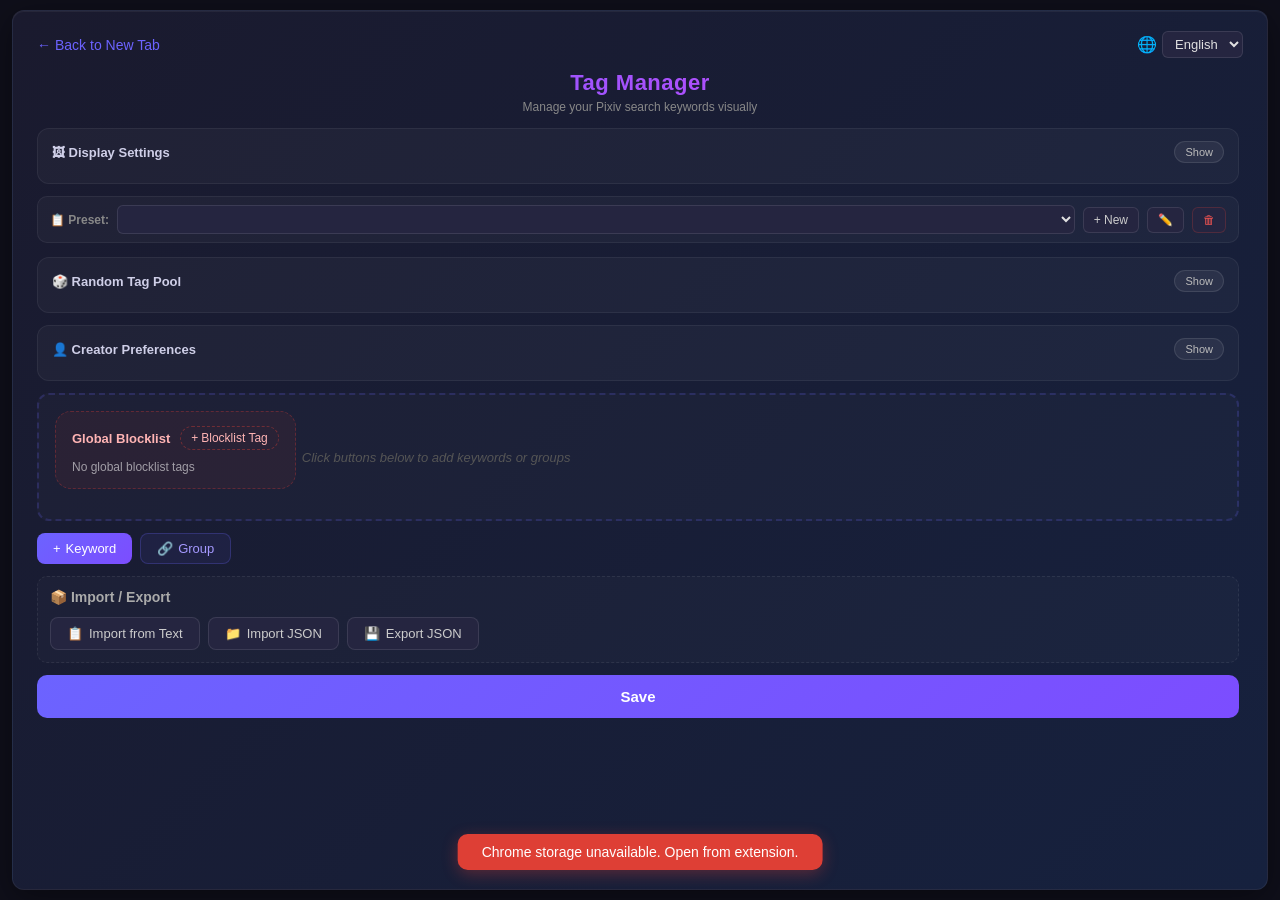
<file: src/tags.html>
<!DOCTYPE html>
<html>

<head>
    <meta charset="utf-8">
    <title>Tag Manager</title>
    <style>
        * {
            margin: 0;
            padding: 0;
            box-sizing: border-box;
        }

        html,
        body {
            height: 100%;
            overflow: hidden;
        }

        body {
            font-family: 'Segoe UI', Arial, sans-serif;
            background-color: #0f0f1a;
            color: #e0e0e0;
            padding: 10px 12px;
            display: flex;
            flex-direction: column;
        }

        .container {
            width: 100%;
            margin: 0 auto;
            background: linear-gradient(135deg, #1a1a2e 0%, #16213e 100%);
            border-radius: 12px;
            padding: 20px 24px;
            box-shadow: 0 8px 32px rgba(0, 0, 0, 0.4), inset 0 1px 0 rgba(255, 255, 255, 0.05);
            border: 1px solid rgba(255, 255, 255, 0.06);
            flex: 1;
            display: flex;
            flex-direction: column;
            overflow: hidden;
            height: 100%;
        }

        .scroll-area {
            flex: 1;
            overflow-y: auto;
            overflow-x: hidden;
            padding-right: 4px;
            min-height: 0;
        }

        .scroll-area::-webkit-scrollbar {
            width: 6px;
        }

        .scroll-area::-webkit-scrollbar-track {
            background: transparent;
        }

        .scroll-area::-webkit-scrollbar-thumb {
            background: rgba(255, 255, 255, 0.1);
            border-radius: 3px;
        }

        .scroll-area::-webkit-scrollbar-thumb:hover {
            background: rgba(255, 255, 255, 0.2);
        }

        h1 {
            text-align: center;
            font-size: 22px;
            margin-bottom: 4px;
            background: linear-gradient(90deg, #6c63ff, #e040fb);
            -webkit-background-clip: text;
            background-clip: text;
            -webkit-text-fill-color: transparent;
            font-weight: 700;
            letter-spacing: 0.5px;
        }

        .subtitle {
            text-align: center;
            color: #888;
            font-size: 12px;
            margin-bottom: 14px;
        }

        /* ── Preset Selector ── */
        .preset-bar {
            display: flex;
            align-items: center;
            gap: 8px;
            margin-bottom: 14px;
            padding: 8px 12px;
            background: rgba(255, 255, 255, 0.03);
            border: 1px solid rgba(255, 255, 255, 0.06);
            border-radius: 10px;
        }

        .preset-bar label {
            font-size: 12px;
            color: #888;
            white-space: nowrap;
            font-weight: 600;
        }

        .preset-bar select {
            flex: 1;
            background: #252540;
            color: #e0e0e0;
            border: 1px solid rgba(255, 255, 255, 0.1);
            border-radius: 6px;
            padding: 5px 10px;
            font-size: 13px;
            outline: none;
            cursor: pointer;
            min-width: 0;
        }

        .preset-rename-input {
            flex: 1;
            background: #252540;
            color: #e0e0e0;
            border: 1px solid rgba(255, 255, 255, 0.2);
            border-radius: 6px;
            padding: 5px 10px;
            font-size: 13px;
            outline: none;
            display: none;
        }

        .preset-rename-input.active {
            display: block;
        }

        .preset-bar .btn-preset {
            padding: 5px 10px;
            border-radius: 6px;
            font-size: 12px;
            font-weight: 500;
            border: 1px solid rgba(255, 255, 255, 0.1);
            background: #252540;
            color: #ccc;
            cursor: pointer;
            transition: all 0.2s;
            white-space: nowrap;
        }

        .preset-bar .btn-preset:hover {
            background: #2f2f50;
            border-color: rgba(108, 99, 255, 0.4);
            color: #fff;
        }

        .preset-bar .btn-preset-danger {
            color: #ef5350;
            border-color: rgba(244, 67, 54, 0.2);
        }

        .preset-bar .btn-preset-danger:hover {
            background: rgba(244, 67, 54, 0.15);
            border-color: rgba(244, 67, 54, 0.4);
            color: #ff6b6b;
        }

        .top-bar {
            display: flex;
            justify-content: space-between;
            align-items: center;
            margin-bottom: 12px;
        }

        .top-bar .back-link {
            color: #6c63ff;
            text-decoration: none;
            font-size: 14px;
            display: flex;
            align-items: center;
            gap: 4px;
            transition: color 0.2s;
        }

        .top-bar .back-link:hover {
            color: #e040fb;
        }

        .lang-select {
            display: flex;
            align-items: center;
            gap: 5px;
        }

        .lang-select select {
            background: #252540;
            color: #e0e0e0;
            border: 1px solid rgba(255, 255, 255, 0.1);
            border-radius: 6px;
            padding: 4px 8px;
            font-size: 13px;
            outline: none;
            cursor: pointer;
        }

        .flow-builder {
            background: rgba(255, 255, 255, 0.02);
            border: 2px dashed rgba(108, 99, 255, 0.2);
            border-radius: 12px;
            padding: 16px;
            margin-bottom: 12px;
            min-height: 60px;
        }

        .blocklist-card {
            background: rgba(255, 255, 255, 0.03);
            border: 1px solid rgba(255, 255, 255, 0.06);
            border-radius: 12px;
            padding: 12px 14px;
            margin-bottom: 12px;
        }

        .blocklist-header {
            display: flex;
            align-items: center;
            justify-content: space-between;
            gap: 8px;
            margin-bottom: 8px;
        }

        .blocklist-card h3 {
            font-size: 13px;
            color: #cfcfe8;
            margin-bottom: 0;
        }

        .blocklist-row {
            display: flex;
            flex-direction: column;
            gap: 6px;
            margin-bottom: 10px;
        }

        .blocklist-row label {
            font-size: 12px;
            color: #888;
        }

        .blocklist-row input,
        .blocklist-row textarea {
            background: #252540;
            color: #e0e0e0;
            border: 1px solid rgba(255, 255, 255, 0.1);
            border-radius: 6px;
            padding: 6px 10px;
            font-size: 13px;
            outline: none;
        }

        .blocklist-row textarea {
            min-height: 110px;
            resize: vertical;
            font-family: inherit;
            line-height: 1.5;
        }

        .blocklist-tip {
            font-size: 11px;
            color: #666;
        }

        .settings-card {
            background: rgba(255, 255, 255, 0.03);
            border: 1px solid rgba(255, 255, 255, 0.06);
            border-radius: 12px;
            padding: 12px 14px;
            margin-bottom: 12px;
        }

        .settings-card h3 {
            font-size: 13px;
            color: #cfcfe8;
            margin-bottom: 0;
        }

        .settings-card.collapsed .settings-body {
            display: none;
        }

        .settings-body {
            margin-top: 10px;
        }

        .toggle-row {
            display: flex;
            align-items: center;
            justify-content: space-between;
            gap: 12px;
            margin-bottom: 10px;
            font-size: 13px;
            color: #e0e0e0;
        }

        .toggle-row input[type="checkbox"] {
            width: 16px;
            height: 16px;
            accent-color: #6c63ff;
            cursor: pointer;
            flex: 0 0 auto;
        }

        .default-image-preview {
            width: 100%;
            height: 140px;
            margin-top: 8px;
            border-radius: 10px;
            background: linear-gradient(135deg, rgba(108, 99, 255, 0.18), rgba(224, 64, 251, 0.14));
            border: 1px solid rgba(255, 255, 255, 0.08);
            background-size: cover;
            background-position: center;
            display: flex;
            align-items: center;
            justify-content: center;
            color: #a6a6c8;
            font-size: 12px;
            text-align: center;
            padding: 12px;
        }

        .default-image-preview.has-image {
            color: transparent;
        }

        .default-image-actions {
            display: flex;
            gap: 8px;
            margin-top: 10px;
            flex-wrap: wrap;
        }

        .btn-inline {
            padding: 6px 10px;
            border-radius: 8px;
            font-size: 12px;
            font-weight: 600;
            border: 1px solid rgba(255, 255, 255, 0.1);
            background: #252540;
            color: #ddd;
            cursor: pointer;
            transition: all 0.2s;
        }

        .btn-inline:hover {
            background: #2f2f50;
            border-color: rgba(108, 99, 255, 0.4);
            color: #fff;
        }

        .btn-inline-danger:hover {
            border-color: rgba(244, 67, 54, 0.4);
            background: rgba(244, 67, 54, 0.16);
        }

        .settings-meta {
            margin-top: 8px;
            font-size: 11px;
            color: #8f8faa;
        }

        .blocklist-toggle {
            padding: 4px 10px;
            border-radius: 999px;
            font-size: 11px;
            background: rgba(255, 255, 255, 0.06);
            border: 1px solid rgba(255, 255, 255, 0.1);
            color: #bbb;
            cursor: pointer;
            transition: all 0.2s;
        }

        .blocklist-toggle:hover {
            background: rgba(255, 255, 255, 0.12);
            color: #fff;
        }

        .blocklist-card.collapsed .blocklist-body {
            display: none;
        }

        .flow-container {
            display: flex;
            flex-wrap: wrap;
            align-items: center;
            gap: 6px;
        }

        /* Tag capsule */
        .capsule {
            display: inline-flex;
            align-items: center;
            gap: 2px;
            border-radius: 24px;
            font-size: 14px;
            font-weight: 500;
            animation: capsuleIn 0.2s ease;
            transition: transform 0.15s, box-shadow 0.15s;
            user-select: none;
        }

        .capsule:hover {
            transform: translateY(-1px);
            box-shadow: 0 3px 10px rgba(0, 0, 0, 0.3);
        }

        .capsule-readonly {
            cursor: default;
        }

        .capsule-readonly:hover {
            transform: none;
            box-shadow: none;
        }

        .capsule-normal {
            background: rgba(76, 175, 80, 0.12);
            border: 1px solid rgba(76, 175, 80, 0.35);
            color: #a5d6a7;
        }

        .capsule-negated {
            background: rgba(244, 67, 54, 0.12);
            border: 1px solid rgba(244, 67, 54, 0.35);
            color: #ef9a9a;
        }

        .capsule .toggle-neg {
            display: inline-flex;
            align-items: center;
            justify-content: center;
            width: 24px;
            height: 24px;
            border: none;
            background: rgba(255, 255, 255, 0.08);
            border-radius: 50%;
            font-size: 14px;
            font-weight: 700;
            cursor: pointer;
            transition: background 0.2s;
            margin-left: 4px;
            color: inherit;
            line-height: 1;
        }

        .capsule .toggle-neg:hover {
            background: rgba(255, 255, 255, 0.18);
        }

        .capsule .capsule-text {
            padding: 5px 4px;
            font-size: 13px;
        }

        .capsule .remove-btn {
            display: inline-flex;
            align-items: center;
            justify-content: center;
            width: 20px;
            height: 20px;
            border: none;
            background: rgba(255, 255, 255, 0.08);
            color: inherit;
            border-radius: 50%;
            font-size: 11px;
            cursor: pointer;
            transition: background 0.2s;
            margin-right: 4px;
            line-height: 1;
        }

        .capsule .remove-btn:hover {
            background: rgba(255, 70, 70, 0.5);
            color: #fff;
        }

        /* Connector badge */
        .connector {
            display: inline-flex;
            align-items: center;
            justify-content: center;
            padding: 2px 8px;
            border-radius: 6px;
            font-size: 11px;
            font-weight: 700;
            cursor: pointer;
            user-select: none;
            transition: all 0.2s;
            letter-spacing: 0.5px;
            text-transform: uppercase;
        }

        .connector:hover {
            transform: scale(1.1);
        }

        .connector-and {
            background: rgba(76, 175, 80, 0.15);
            color: #66bb6a;
            border: 1px solid rgba(76, 175, 80, 0.3);
        }

        .connector-or {
            background: rgba(244, 143, 36, 0.15);
            color: #ffa726;
            border: 1px solid rgba(244, 143, 36, 0.3);
        }

        /* Group card */
        .group-card {
            display: inline-flex;
            flex-direction: column;
            background: rgba(108, 99, 255, 0.05);
            border: 1px solid rgba(108, 99, 255, 0.2);
            border-radius: 14px;
            padding: 12px 14px;
            min-width: 100px;
            transition: border-color 0.3s;
            position: relative;
        }

        .group-card:hover {
            border-color: rgba(108, 99, 255, 0.4);
        }

        .group-header {
            display: flex;
            align-items: center;
            gap: 6px;
            margin-bottom: 8px;
            font-size: 12px;
            color: #888;
        }

        .group-header .group-icon {
            font-size: 14px;
        }

        .group-header .group-label {
            font-weight: 600;
            text-transform: uppercase;
            letter-spacing: 0.5px;
        }

        .group-header .btn-remove-group {
            margin-left: auto;
            background: rgba(244, 67, 54, 0.1);
            border: 1px solid rgba(244, 67, 54, 0.2);
            color: #ef5350;
            border-radius: 5px;
            width: 22px;
            height: 22px;
            font-size: 11px;
            cursor: pointer;
            display: flex;
            align-items: center;
            justify-content: center;
            transition: all 0.2s;
        }

        .group-header .btn-remove-group:hover {
            background: rgba(244, 67, 54, 0.25);
            border-color: rgba(244, 67, 54, 0.5);
        }

        .group-flow {
            display: flex;
            flex-wrap: wrap;
            align-items: center;
            gap: 6px;
        }

        .group-card .group-add-btn {
            display: inline-flex;
            align-items: center;
            gap: 3px;
            padding: 4px 10px;
            background: transparent;
            border: 1px dashed rgba(108, 99, 255, 0.3);
            border-radius: 16px;
            color: #7c6fff;
            font-size: 12px;
            cursor: pointer;
            transition: all 0.2s;
        }

        .group-card .group-add-btn:hover {
            background: rgba(108, 99, 255, 0.1);
            border-color: rgba(108, 99, 255, 0.5);
        }

        .inline-blocklist-section {
            display: flex;
            flex-direction: column;
            gap: 10px;
            margin-bottom: 14px;
            padding: 14px 16px;
            border-radius: 16px;
            border: 1px dashed rgba(244, 67, 54, 0.28);
            background: rgba(244, 67, 54, 0.06);
        }

        .inline-blocklist-header {
            display: flex;
            align-items: center;
            justify-content: space-between;
            gap: 10px;
        }

        .inline-blocklist-title {
            font-size: 13px;
            font-weight: 600;
            color: #ffb4b4;
        }

        .inline-blocklist-flow {
            display: flex;
            flex-wrap: wrap;
            align-items: center;
            gap: 6px;
        }

        .inline-blocklist-empty {
            font-size: 12px;
            color: rgba(255, 255, 255, 0.56);
        }

        .inline-blocklist-header .group-add-btn {
            display: inline-flex;
            align-items: center;
            gap: 3px;
            padding: 4px 10px;
            background: transparent;
            border: 1px dashed rgba(244, 67, 54, 0.35);
            border-radius: 16px;
            color: #ffb4b4;
            font-size: 12px;
            cursor: pointer;
            transition: all 0.2s;
        }

        .inline-blocklist-header .group-add-btn:hover {
            background: rgba(244, 67, 54, 0.1);
            border-color: rgba(244, 67, 54, 0.5);
        }

        .actions-bar {
            display: flex;
            gap: 8px;
            margin-bottom: 12px;
        }

        .btn-action {
            display: inline-flex;
            align-items: center;
            gap: 5px;
            padding: 7px 16px;
            border-radius: 8px;
            font-size: 13px;
            font-weight: 500;
            cursor: pointer;
            transition: all 0.2s;
            border: none;
        }

        .btn-add-keyword {
            background: linear-gradient(135deg, #6c63ff, #7c4dff);
            color: #fff;
        }

        .btn-add-keyword:hover {
            transform: translateY(-1px);
            box-shadow: 0 4px 14px rgba(108, 99, 255, 0.4);
        }

        .btn-add-group {
            background: rgba(108, 99, 255, 0.08);
            border: 1px solid rgba(108, 99, 255, 0.25);
            color: #a599ff;
        }

        .btn-add-group:hover {
            background: rgba(108, 99, 255, 0.15);
            border-color: rgba(108, 99, 255, 0.5);
            color: #c4baff;
        }

        /* Inline input for adding tags */
        .inline-input {
            display: inline-flex;
            align-items: center;
            animation: capsuleIn 0.2s ease;
        }

        .inline-input input {
            width: 140px;
            padding: 5px 12px;
            background: #1e1e35;
            border: 1px solid rgba(108, 99, 255, 0.4);
            border-radius: 20px;
            color: #e0e0e0;
            font-size: 13px;
            outline: none;
            transition: border-color 0.2s, box-shadow 0.2s;
        }

        .inline-input input:focus {
            border-color: #6c63ff;
            box-shadow: 0 0 0 3px rgba(108, 99, 255, 0.15);
        }

        .inline-input input::placeholder {
            color: #555;
        }


        .toolbar {
            display: flex;
            gap: 8px;
            flex-wrap: wrap;
            margin-bottom: 12px;
            padding: 12px;
            background: rgba(255, 255, 255, 0.02);
            border-radius: 10px;
            border: 1px dashed rgba(255, 255, 255, 0.08);
        }

        .toolbar h3 {
            width: 100%;
            font-size: 14px;
            font-weight: 600;
            color: #aaa;
            margin-bottom: 4px;
        }

        .btn-tool {
            padding: 8px 16px;
            border-radius: 8px;
            font-size: 13px;
            font-weight: 500;
            border: 1px solid rgba(255, 255, 255, 0.1);
            background: #252540;
            color: #ccc;
            cursor: pointer;
            transition: all 0.2s;
            display: inline-flex;
            align-items: center;
            gap: 6px;
        }

        .btn-tool:hover {
            background: #2f2f50;
            border-color: rgba(108, 99, 255, 0.4);
            color: #fff;
        }

        #fileInput {
            display: none;
        }

        /* Bottom actions */
        .bottom-actions {
            display: flex;
            gap: 12px;
        }

        .btn-save {
            flex: 1;
            padding: 13px;
            font-size: 15px;
            font-weight: 600;
            background: linear-gradient(135deg, #6c63ff, #7c4dff);
            color: #fff;
            border: none;
            border-radius: 10px;
            cursor: pointer;
            transition: transform 0.15s, box-shadow 0.15s;
        }

        .btn-save:hover {
            transform: translateY(-1px);
            box-shadow: 0 6px 20px rgba(108, 99, 255, 0.4);
        }

        .btn-save:active {
            transform: translateY(0);
        }

        #status {
            text-align: center;
            margin-top: 12px;
            font-size: 14px;
            color: #66bb6a;
            min-height: 20px;
            transition: opacity 0.3s;
        }

        /* Import modal */
        .modal-overlay {
            display: none;
            position: fixed;
            inset: 0;
            background: rgba(0, 0, 0, 0.6);
            backdrop-filter: blur(4px);
            z-index: 100;
            justify-content: center;
            align-items: center;
        }

        .modal-overlay.active {
            display: flex;
        }

        .modal {
            background: #1a1a2e;
            border-radius: 16px;
            padding: 28px;
            width: 90%;
            max-width: 520px;
            border: 1px solid rgba(255, 255, 255, 0.08);
            box-shadow: 0 16px 48px rgba(0, 0, 0, 0.5);
            animation: modalIn 0.25s ease;
        }

        .modal h3 {
            font-size: 18px;
            margin-bottom: 6px;
            color: #e0e0e0;
        }

        .modal .modal-desc {
            font-size: 13px;
            color: #888;
            margin-bottom: 16px;
        }

        .modal textarea {
            width: 100%;
            height: 140px;
            padding: 12px;
            background: #1e1e35;
            border: 1px solid rgba(255, 255, 255, 0.1);
            border-radius: 8px;
            color: #e0e0e0;
            font-size: 13px;
            font-family: 'Segoe UI', monospace;
            outline: none;
            resize: vertical;
            margin-bottom: 16px;
            transition: border-color 0.2s;
        }

        .modal textarea:focus {
            border-color: #6c63ff;
        }

        .modal textarea::placeholder {
            color: #555;
        }

        .modal-actions {
            display: flex;
            justify-content: flex-end;
            gap: 10px;
        }

        .btn-cancel {
            padding: 8px 20px;
            border-radius: 8px;
            font-size: 13px;
            border: 1px solid rgba(255, 255, 255, 0.1);
            background: transparent;
            color: #aaa;
            cursor: pointer;
            transition: all 0.2s;
        }

        .btn-cancel:hover {
            background: rgba(255, 255, 255, 0.05);
            color: #fff;
        }

        .btn-confirm {
            padding: 8px 20px;
            border-radius: 8px;
            font-size: 13px;
            border: none;
            background: linear-gradient(135deg, #6c63ff, #7c4dff);
            color: #fff;
            font-weight: 500;
            cursor: pointer;
            transition: transform 0.15s, box-shadow 0.15s;
        }

        .btn-confirm:hover {
            transform: translateY(-1px);
            box-shadow: 0 4px 12px rgba(108, 99, 255, 0.4);
        }

        .pool-action-menu {
            position: fixed;
            z-index: 1200;
            display: flex;
            flex-direction: column;
            gap: 6px;
            min-width: 132px;
            padding: 8px;
            border-radius: 10px;
            background: rgba(18, 20, 30, 0.96);
            border: 1px solid rgba(255, 255, 255, 0.08);
            box-shadow: 0 10px 28px rgba(0, 0, 0, 0.32);
            backdrop-filter: blur(10px);
        }

        .pool-action-menu.hidden {
            display: none;
        }

        .pool-action-btn {
            background: rgba(255, 255, 255, 0.04);
            color: #e4e4ef;
            border: 1px solid rgba(255, 255, 255, 0.08);
            border-radius: 8px;
            padding: 8px 10px;
            font-size: 12px;
            text-align: left;
            cursor: pointer;
            transition: all 0.2s ease;
        }

        .pool-action-btn:hover {
            background: rgba(108, 99, 255, 0.16);
            border-color: rgba(108, 99, 255, 0.32);
            color: #fff;
        }

        .pool-action-btn-danger:hover {
            background: rgba(244, 67, 54, 0.18);
            border-color: rgba(244, 67, 54, 0.35);
        }

        /* Empty state */
        .empty-state {
            color: #555;
            font-size: 13px;
            font-style: italic;
            padding: 12px 0;
            text-align: center;
        }

        /* Toast */
        .toast {
            position: fixed;
            bottom: 30px;
            left: 50%;
            transform: translateX(-50%) translateY(80px);
            padding: 10px 24px;
            border-radius: 10px;
            font-size: 14px;
            font-weight: 500;
            z-index: 200;
            opacity: 0;
            transition: all 0.35s cubic-bezier(0.4, 0, 0.2, 1);
            pointer-events: none;
        }

        .toast.show {
            opacity: 1;
            transform: translateX(-50%) translateY(0);
        }

        .toast-success {
            background: rgba(76, 175, 80, 0.9);
            color: #fff;
            box-shadow: 0 4px 16px rgba(76, 175, 80, 0.3);
        }

        .toast-error {
            background: rgba(244, 67, 54, 0.9);
            color: #fff;
            box-shadow: 0 4px 16px rgba(244, 67, 54, 0.3);
        }

        @keyframes capsuleIn {
            from {
                opacity: 0;
                transform: scale(0.85);
            }

            to {
                opacity: 1;
                transform: scale(1);
            }
        }

        @keyframes modalIn {
            from {
                opacity: 0;
                transform: scale(0.95) translateY(10px);
            }

            to {
                opacity: 1;
                transform: scale(1) translateY(0);
            }
        }
    </style>
</head>

<body>
    <div class="container">
        <div class="top-bar">
            <a class="back-link" href="index.html">← <span id="backToNewtab">Back to New Tab</span></a>
            <div class="lang-select">
                <span>🌐</span>
                <select id="languageSelect">
                    <option value="en">English</option>
                    <option value="zh">中文</option>
                    <option value="ja">日本語</option>
                </select>
            </div>
        </div>

        <h1 id="pageTitle">Tag Manager</h1>
        <p class="subtitle" id="pageSubtitle">Build your Pixiv search query visually</p>

        <div class="scroll-area">
            <div class="settings-card collapsed" id="displaySettingsCard">
                <div class="blocklist-header">
                    <h3 id="displaySettingsTitle">🖼 Display Settings</h3>
                    <button class="blocklist-toggle" id="displaySettingsToggle">Show</button>
                </div>
                <div class="settings-body">
                    <label class="toggle-row" for="randomImageEnabled">
                        <span id="randomImageEnabledLabel">Enable random Pixiv images</span>
                        <input type="checkbox" id="randomImageEnabled" checked />
                    </label>
                    <label class="toggle-row" for="onlyR18Content">
                        <span id="onlyR18ContentLabel">Only R18 content</span>
                        <input type="checkbox" id="onlyR18Content" />
                    </label>
                    <div class="blocklist-row">
                        <label id="defaultImageUrlLabel" for="defaultImageUrl">Default image URL</label>
                        <input type="text" id="defaultImageUrl" data-i18n-placeholder="defaultImageUrlPlaceholder"
                            placeholder="https://example.com/background.jpg" />
                    </div>
                    <div class="default-image-actions">
                        <button type="button" class="btn-inline" id="defaultImageUploadBtn">Upload Local Image</button>
                        <button type="button" class="btn-inline btn-inline-danger" id="defaultImageClearBtn">Clear Default Image</button>
                        <input type="file" id="defaultImageFileInput" accept="image/*" hidden />
                    </div>
                    <div class="blocklist-tip" id="defaultImageHelp">Shown on first paint, on request failure, and when random images are disabled.</div>
                    <div class="settings-meta" id="defaultImageSourceHint">Current source: URL</div>
                    <div class="default-image-preview" id="defaultImagePreview">No default image configured</div>
                </div>
            </div>

            <!-- Preset Selector -->
            <div class="preset-bar">
                <label id="presetLabel">📋 Preset:</label>
                <select id="presetSelect"></select>
                <input id="presetRenameInput" class="preset-rename-input" type="text" />
                <button class="btn-preset" id="presetNewBtn">+ New</button>
                <button class="btn-preset" id="presetRenameBtn">✏️</button>
                <button class="btn-preset btn-preset-danger" id="presetDeleteBtn">🗑</button>
            </div>

            <div class="blocklist-card collapsed" id="randomTagPoolCard">
                <div class="blocklist-header">
                    <h3 id="randomTagPoolTitle">🎲 Random Tag Pool</h3>
                    <button class="blocklist-toggle" id="randomTagPoolToggle">Show</button>
                </div>
                <div class="blocklist-body">
                    <label class="toggle-row" for="randomTagPoolEnabled">
                        <span id="randomTagPoolEnabledLabel">Enable random tag pool</span>
                        <input type="checkbox" id="randomTagPoolEnabled" />
                    </label>
                    <div class="blocklist-row">
                        <label id="randomTagPoolPickCountLabel" for="randomTagPoolPickCount">Tags to pick per request</label>
                        <input type="number" id="randomTagPoolPickCount" min="1" max="10" step="1" value="2" />
                    </div>
                    <div class="blocklist-row">
                        <label id="randomTagPoolInputLabel">Random tag pool</label>
                        <div class="flow-builder">
                            <div class="flow-container" id="randomTagPoolContainer">
                                <div class="empty-state" id="randomTagPoolEmptyState">Add tags to build the random pool</div>
                            </div>
                        </div>
                        <div class="actions-bar">
                            <button class="btn-action btn-add-keyword" id="randomTagPoolAddBtn">
                                + <span id="randomTagPoolAddLabel">Tag</span>
                            </button>
                            <button class="btn-action btn-add-group" id="randomTagPoolImportBtn">
                                📋 <span id="randomTagPoolImportLabel">Import Text</span>
                            </button>
                        </div>
                    </div>
                    <div class="blocklist-tip" id="randomTagPoolHelp">Each request uses the fixed query plus a random subset from this pool.</div>
                    <div class="blocklist-row">
                        <label id="randomTagPoolLastResolvedLabel">Last matched random tags</label>
                        <div class="flow-builder">
                            <div class="flow-container" id="randomTagPoolLastResolvedContainer">
                                <div class="empty-state" id="randomTagPoolLastResolvedEmptyState">No successful random tag hit yet</div>
                            </div>
                        </div>
                    </div>
                    <div class="blocklist-tip" id="randomTagPoolLastResolvedHelp">Updates after a successful random-image request. If this round fell back to the base query, no random tags will be shown.</div>
                </div>
            </div>

            <div class="blocklist-card collapsed" id="creatorPreferenceCard">
                <div class="blocklist-header">
                    <h3 id="creatorPreferenceTitle">👤 Creator Preferences</h3>
                    <button class="blocklist-toggle" id="creatorPreferenceToggle">Show</button>
                </div>
                <div class="blocklist-body">
                    <div class="blocklist-row">
                        <label id="likedCreatorsLabel">Liked creators</label>
                        <div class="flow-builder">
                            <div class="flow-container" id="likedCreatorsContainer">
                                <div class="empty-state" id="likedCreatorsEmptyState">No liked creators yet</div>
                            </div>
                        </div>
                        <div class="actions-bar">
                            <button class="btn-action btn-add-keyword" id="likedCreatorsAddBtn">
                                + <span id="likedCreatorsAddLabel">Creator ID</span>
                            </button>
                        </div>
                    </div>
                    <div class="blocklist-row">
                        <label id="dislikedCreatorsLabel">Blocked creators</label>
                        <div class="flow-builder">
                            <div class="flow-container" id="dislikedCreatorsContainer">
                                <div class="empty-state" id="dislikedCreatorsEmptyState">No blocked creators yet</div>
                            </div>
                        </div>
                        <div class="actions-bar">
                            <button class="btn-action btn-add-keyword" id="dislikedCreatorsAddBtn">
                                + <span id="dislikedCreatorsAddLabel">Creator ID</span>
                            </button>
                        </div>
                    </div>
                    <div class="blocklist-tip" id="creatorPreferenceHelp">Manage creator IDs here. Blocking a creator will exclude their artworks from future random results.</div>
                </div>
            </div>

            <!-- Capsule Flow Builder -->
            <div class="flow-builder">
                <div class="flow-container" id="flowContainer">
                    <div class="empty-state" id="emptyState">Click buttons below to add keywords or groups</div>
                </div>
            </div>

            <!-- Action Bar -->
            <div class="actions-bar">
                <button class="btn-action btn-add-keyword" id="addKeywordBtn">
                    + <span id="addKeywordLabel">Keyword</span>
                </button>
                <button class="btn-action btn-add-group" id="addGroupBtn">
                    🔗 <span id="addGroupLabel">Group</span>
                </button>
            </div>

            <!-- Toolbar: Import / Export -->
            <div class="toolbar">
                <h3 id="toolbarTitle">📦 Import / Export</h3>
                <button class="btn-tool" id="importTextBtn">📋 <span id="importTextLabel">Import from
                        Text</span></button>
                <button class="btn-tool" id="importFileBtn">📁 <span id="importFileLabel">Import
                        JSON</span></button>
                <button class="btn-tool" id="exportBtn">💾 <span id="exportLabel">Export JSON</span></button>
                <input type="file" id="fileInput" accept=".json" />
            </div>

            <div class="bottom-actions">
                <button class="btn-save" id="saveBtn">Save</button>
            </div>
            <div id="status"></div>
        </div>
    </div>

    <!-- Text Import Modal -->
    <div class="modal-overlay" id="importModal">
        <div class="modal">
            <h3 id="modalTitle">Import Tags from Text</h3>
            <p class="modal-desc" id="modalDesc">Paste keywords below (separated by spaces, commas, or newlines)</p>
            <textarea id="importTextarea" data-i18n-placeholder="importPlaceholder"
                placeholder="tag1, tag2, tag3..."></textarea>
            <div class="modal-actions">
                <button class="btn-cancel" id="modalCancelBtn">Cancel</button>
                <button class="btn-confirm" id="modalConfirmBtn">Import</button>
            </div>
        </div>
    </div>

    <!-- Toast -->
    <div class="toast" id="toast"></div>
    <div class="pool-action-menu hidden" id="randomTagPoolMenu">
        <button class="pool-action-btn" id="randomTagPoolMoveToGlobalBtn">加入全局</button>
        <button class="pool-action-btn pool-action-btn-danger" id="randomTagPoolDeleteBtn">删除</button>
    </div>

    <script type="module" src="tags.js"></script>
</body>

</html>
</file>
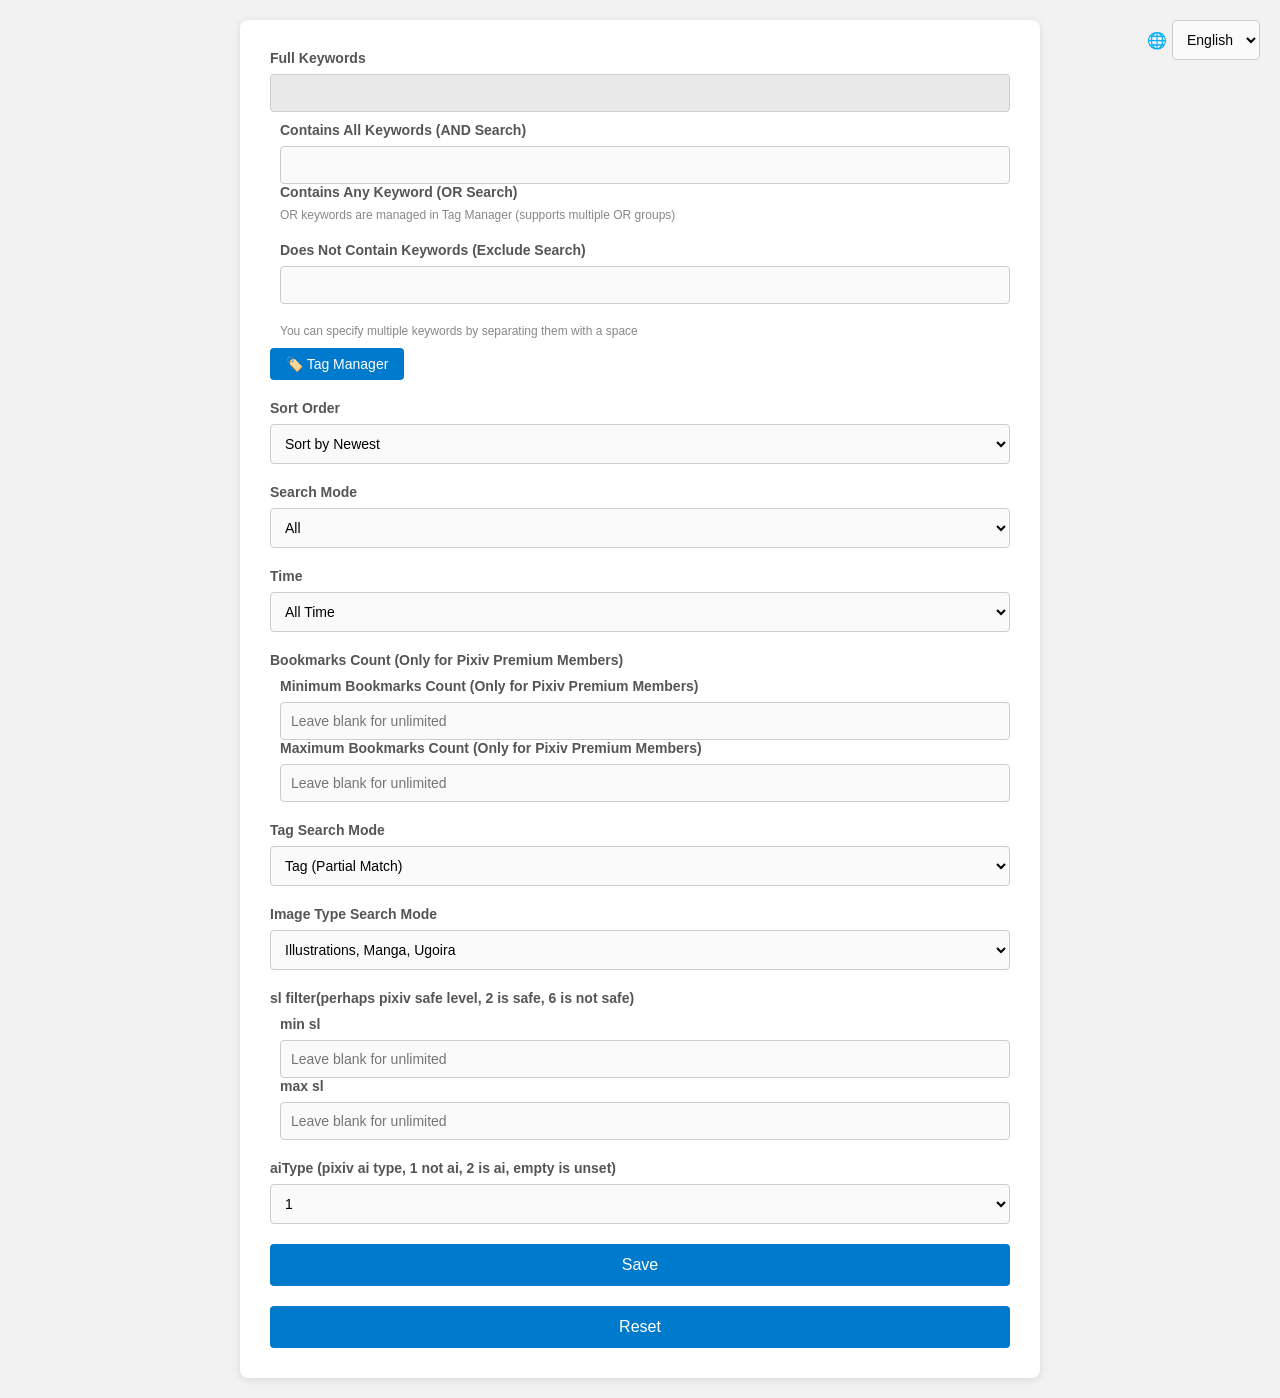
<file: src_firefox/options.html>
<!DOCTYPE html>
<html>

<head>
  <meta charset="utf-8">
  <title>Newtab Random Pixiv Images Options</title>
  <style>
    * {
      margin: 0;
      padding: 0;
      box-sizing: border-box;
    }

    body {
      font-family: Arial, sans-serif;
      background-color: #f2f2f2;
      color: #333;
      padding: 20px;
    }

    .container {
      max-width: 800px;
      margin: 0 auto;
      background-color: #fff;
      border-radius: 8px;
      padding: 30px;
      box-shadow: 0 2px 8px rgba(0, 0, 0, 0.1);
    }

    h1 {
      margin-bottom: 20px;
      font-size: 24px;
      text-align: center;
      color: #444;
    }

    .group {
      margin-bottom: 20px;
    }

    label {
      display: block;
      margin-bottom: 8px;
      font-size: 14px;
      font-weight: bold;
      color: #555;
    }

    input[type="text"],
    input[type="number"],
    input[type="date"],
    select {
      width: 100%;
      padding: 10px;
      border: 1px solid #ccc;
      border-radius: 4px;
      font-size: 14px;
      outline: none;
      transition: border-color 0.2s;
      background-color: #fafafa;
    }

    input[type="text"]:focus,
    input[type="number"]:focus,
    input[type="date"]:focus,
    select:focus {
      border-color: #007acc;
      background-color: #fff;
    }

    input[readonly] {
      background-color: #e9e9e9;
    }

    .tip {
      font-size: 12px;
      color: #888;
      margin-top: 5px;
    }

    #status {
      margin-top: 15px;
      font-size: 14px;
      color: green;
    }

    button {
      display: block;
      width: 100%;
      padding: 12px;
      font-size: 16px;
      background-color: #007acc;
      color: #fff;
      border: none;
      border-radius: 4px;
      cursor: pointer;
      transition: background-color 0.3s;
      margin-top: 20px;
    }

    button:hover {
      background-color: #005fa3;
    }

    #dateInputs {
      padding-left: 10px;
      border-left: 3px solid #007acc;
      margin-top: 10px;
    }

    .sub_group {
      padding-left: 10px;
      margin-top: 10px;
    }
  </style>
</head>

<body>
  <div class="container">
    <div style="position: absolute; top: 20px; right: 20px; display: flex; align-items: center; gap: 5px;">
      <span>🌐</span>
      <select id="languageSelect">
        <option value="en">English</option>
        <option value="zh">中文</option>
        <option value="ja">日本語</option>
      </select>
    </div>



    <div class="group">
      <label id="keywordsLabel" for="keywords"></label>
      <input type="text" id="keywords" name="keywords" readonly />

      <div class="sub_group">
        <label id="andKeywordsLabel" for="andKeywords"></label>
        <input type="text" id="andKeywords" name="andKeywords" />
        <div>
          <div class="group">
            <label id="orKeywordsLabel" for="orKeywords"></label>
            <div class="tip" id="orKeywordsManageHint" style="margin-top: 4px;">OR keywords are managed in Tag Manager
              (supports multiple OR groups)</div>
          </div>
          <div class="group">
            <label id="minusKeywordsLabel" for="minusKeywords"></label>
            <input type="text" id="minusKeywords" name="minusKeywords" />
          </div>
          <div id="keywordsTip" class="tip"></div>
        </div>
      </div>
      <div style="margin-top: 10px;">
        <a id="tagManagerLink" href="tags.html"
          style="display: inline-block; padding: 8px 16px; background-color: #007acc; color: #fff; border-radius: 4px; text-decoration: none; font-size: 14px; transition: background-color 0.3s;">🏷️
          Tag Manager</a>
      </div>

    </div>

    <div class="group">
      <label id="orderLabel" for="order"></label>
      <select id="order" name="order">
        <option id="date_dOrder" value="date_d"></option>
        <option id="dateOrder" value="date"></option>
        <option id="popular_dOrder" value="popular_d"></option>
        <option id="popular_male_dOrder" value="popular_male_d"></option>
        <option id="popular_female_dOrder" value="popular_female_d"></option>
      </select>
    </div>

    <div class="group">
      <label id="modeLabel" for="mode"></label>
      <select id="mode" name="mode">
        <option id="allMode" value="all"></option>
        <option id="r18Mode" value="r18"></option>
        <option id="safeMode" value="safe"></option>
      </select>
    </div>

    <div class="group">
      <label id="timeOptionLabel" for="timeOption"></label>
      <select id="timeOption" name="timeOption">
        <option id="unlimitedTimeOption" value="unlimited"></option>
        <option id="specificTimeOption" value="specific"></option>
      </select>
    </div>

    <div id="dateInputs" style="display: none;">
      <div class="group">
        <label id="scdLabel" for="scd"></label>
        <input type="date" id="scd" name="scd" />
      </div>
      <div class="group">
        <label id="ecdLabel" for="ecd"></label>
        <input type="date" id="ecd" name="ecd" />
      </div>
    </div>

    <div class="group">
      <label id="bookmarksLabel"></label>
      <div class="sub_group">
        <label id="bltLabel" for="blt"></label>
        <input type="number" id="blt" name="blt" data-i18n-placeholder="leave_blank_for_unlimited" />
        <label id="bgtLabel" for="bgt"></label>
        <input type="number" id="bgt" name="bgt" data-i18n-placeholder="leave_blank_for_unlimited" />
      </div>
    </div>

    <div class="group">
      <label id="s_modeLabel" for="s_mode"></label>
      <select id="s_mode" name="s_mode">
        <option id="s_tagOption" value="s_tag"></option>
        <option id="s_tag_fullOption" value="s_tag_full"></option>
        <option id="s_tcOption" value="s_tc"></option>
      </select>
    </div>

    <div class="group">
      <label id="typeLabel" for="type"></label>
      <select id="type" name="type">
        <option id="allTypeLabel" value="all"></option>
        <option id="illust_and_ugoiraTypeLabel" value="illust_and_ugoira"></option>
        <option id="illustTypeLabel" value="illust"></option>
        <option id="mangaTypeLabel" value="manga"></option>
        <option id="ugoiraTypeLabel" value="ugoira"></option>
      </select>
    </div>

    <div class="group">
      <label id="slLabel"></label>
      <div class="sub_group">
        <label for="min_sl">min sl</label>
        <input type="number" id="min_sl" name="min_sl" min="2" max="6"
          data-i18n-placeholder="leave_blank_for_unlimited" />
        <label for="max_sl">max sl</label>
        <input type="number" id="max_sl" name="max_sl" min="2" max="6"
          data-i18n-placeholder="leave_blank_for_unlimited" />
      </div>
    </div>

    <div class="group">
      <label id="aiTypeLabel" for="aiType"></label>
      <select id="aiType" name="aiType">
        <option value='1'>1</option>
        <option value='2'>2</option>
        <option value=''></option>
      </select>
    </div>


    <div id="status"></div>
    <button id="save">Save</button>
    <button id="reset">Reset</button>
  </div>
  <script type="module" src="options.js"></script>
</body>

</html>
</file>
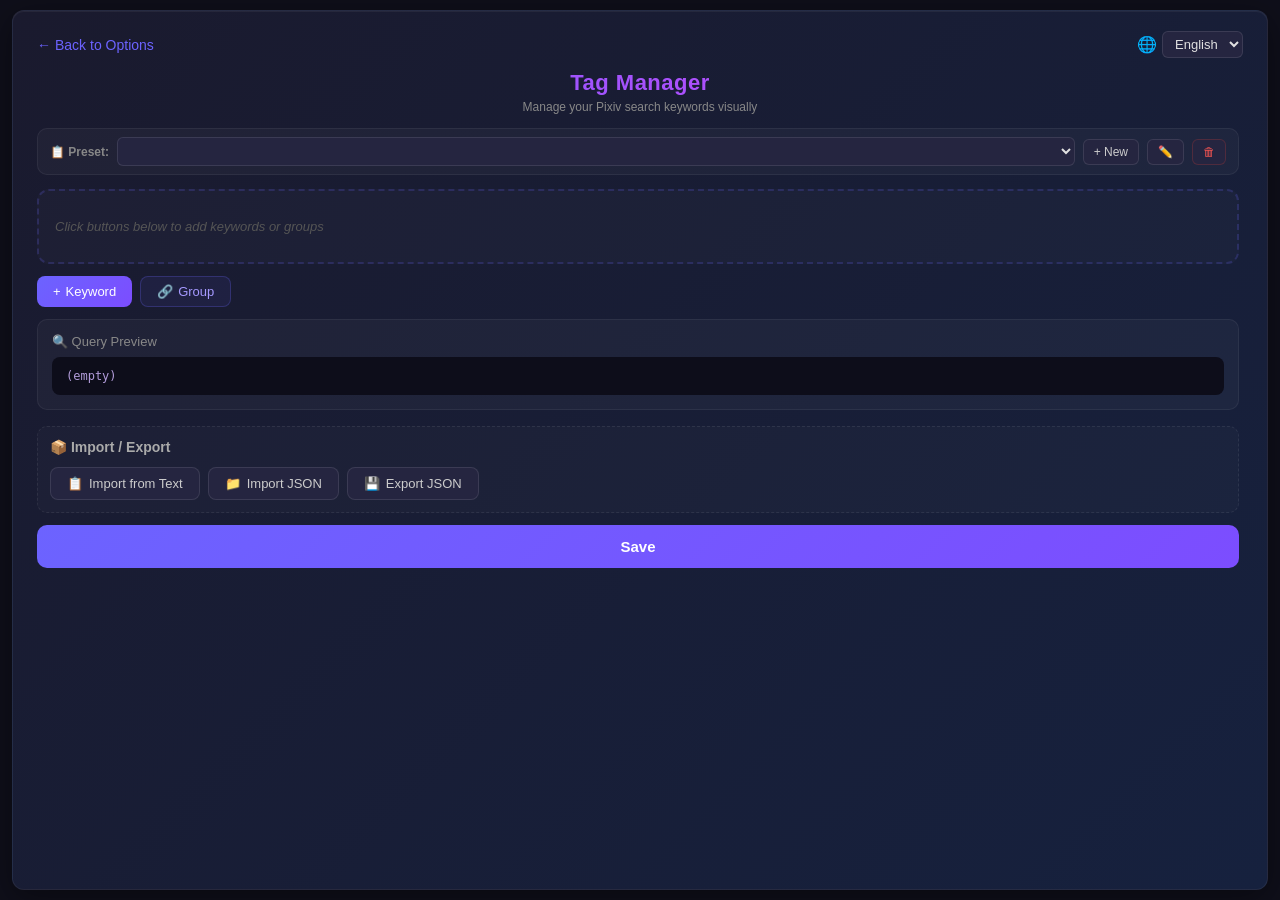
<file: src_firefox/tags.html>
<!DOCTYPE html>
<html>

<head>
    <meta charset="utf-8">
    <title>Tag Manager</title>
    <style>
        * {
            margin: 0;
            padding: 0;
            box-sizing: border-box;
        }

        html,
        body {
            height: 100%;
            overflow: hidden;
        }

        body {
            font-family: 'Segoe UI', Arial, sans-serif;
            background-color: #0f0f1a;
            color: #e0e0e0;
            padding: 10px 12px;
            display: flex;
            flex-direction: column;
        }

        .container {
            width: 100%;
            margin: 0 auto;
            background: linear-gradient(135deg, #1a1a2e 0%, #16213e 100%);
            border-radius: 12px;
            padding: 20px 24px;
            box-shadow: 0 8px 32px rgba(0, 0, 0, 0.4), inset 0 1px 0 rgba(255, 255, 255, 0.05);
            border: 1px solid rgba(255, 255, 255, 0.06);
            flex: 1;
            display: flex;
            flex-direction: column;
            overflow: hidden;
        }

        .scroll-area {
            flex: 1;
            overflow-y: auto;
            overflow-x: hidden;
            padding-right: 4px;
        }

        .scroll-area::-webkit-scrollbar {
            width: 6px;
        }

        .scroll-area::-webkit-scrollbar-track {
            background: transparent;
        }

        .scroll-area::-webkit-scrollbar-thumb {
            background: rgba(255, 255, 255, 0.1);
            border-radius: 3px;
        }

        .scroll-area::-webkit-scrollbar-thumb:hover {
            background: rgba(255, 255, 255, 0.2);
        }

        h1 {
            text-align: center;
            font-size: 22px;
            margin-bottom: 4px;
            background: linear-gradient(90deg, #6c63ff, #e040fb);
            -webkit-background-clip: text;
            background-clip: text;
            -webkit-text-fill-color: transparent;
            font-weight: 700;
            letter-spacing: 0.5px;
        }

        .subtitle {
            text-align: center;
            color: #888;
            font-size: 12px;
            margin-bottom: 14px;
        }

        /* ── Preset Selector ── */
        .preset-bar {
            display: flex;
            align-items: center;
            gap: 8px;
            margin-bottom: 14px;
            padding: 8px 12px;
            background: rgba(255, 255, 255, 0.03);
            border: 1px solid rgba(255, 255, 255, 0.06);
            border-radius: 10px;
        }

        .preset-bar label {
            font-size: 12px;
            color: #888;
            white-space: nowrap;
            font-weight: 600;
        }

        .preset-bar select {
            flex: 1;
            background: #252540;
            color: #e0e0e0;
            border: 1px solid rgba(255, 255, 255, 0.1);
            border-radius: 6px;
            padding: 5px 10px;
            font-size: 13px;
            outline: none;
            cursor: pointer;
            min-width: 0;
        }

        .preset-bar .btn-preset {
            padding: 5px 10px;
            border-radius: 6px;
            font-size: 12px;
            font-weight: 500;
            border: 1px solid rgba(255, 255, 255, 0.1);
            background: #252540;
            color: #ccc;
            cursor: pointer;
            transition: all 0.2s;
            white-space: nowrap;
        }

        .preset-bar .btn-preset:hover {
            background: #2f2f50;
            border-color: rgba(108, 99, 255, 0.4);
            color: #fff;
        }

        .preset-bar .btn-preset-danger {
            color: #ef5350;
            border-color: rgba(244, 67, 54, 0.2);
        }

        .preset-bar .btn-preset-danger:hover {
            background: rgba(244, 67, 54, 0.15);
            border-color: rgba(244, 67, 54, 0.4);
            color: #ff6b6b;
        }

        .top-bar {
            display: flex;
            justify-content: space-between;
            align-items: center;
            margin-bottom: 12px;
        }

        .top-bar .back-link {
            color: #6c63ff;
            text-decoration: none;
            font-size: 14px;
            display: flex;
            align-items: center;
            gap: 4px;
            transition: color 0.2s;
        }

        .top-bar .back-link:hover {
            color: #e040fb;
        }

        .lang-select {
            display: flex;
            align-items: center;
            gap: 5px;
        }

        .lang-select select {
            background: #252540;
            color: #e0e0e0;
            border: 1px solid rgba(255, 255, 255, 0.1);
            border-radius: 6px;
            padding: 4px 8px;
            font-size: 13px;
            outline: none;
            cursor: pointer;
        }

        .flow-builder {
            background: rgba(255, 255, 255, 0.02);
            border: 2px dashed rgba(108, 99, 255, 0.2);
            border-radius: 12px;
            padding: 16px;
            margin-bottom: 12px;
            min-height: 60px;
        }

        .flow-container {
            display: flex;
            flex-wrap: wrap;
            align-items: center;
            gap: 6px;
        }

        /* Tag capsule */
        .capsule {
            display: inline-flex;
            align-items: center;
            gap: 2px;
            border-radius: 24px;
            font-size: 14px;
            font-weight: 500;
            animation: capsuleIn 0.2s ease;
            transition: transform 0.15s, box-shadow 0.15s;
            user-select: none;
        }

        .capsule:hover {
            transform: translateY(-1px);
            box-shadow: 0 3px 10px rgba(0, 0, 0, 0.3);
        }

        .capsule-normal {
            background: rgba(76, 175, 80, 0.12);
            border: 1px solid rgba(76, 175, 80, 0.35);
            color: #a5d6a7;
        }

        .capsule-negated {
            background: rgba(244, 67, 54, 0.12);
            border: 1px solid rgba(244, 67, 54, 0.35);
            color: #ef9a9a;
        }

        .capsule .toggle-neg {
            display: inline-flex;
            align-items: center;
            justify-content: center;
            width: 24px;
            height: 24px;
            border: none;
            background: rgba(255, 255, 255, 0.08);
            border-radius: 50%;
            font-size: 14px;
            font-weight: 700;
            cursor: pointer;
            transition: background 0.2s;
            margin-left: 4px;
            color: inherit;
            line-height: 1;
        }

        .capsule .toggle-neg:hover {
            background: rgba(255, 255, 255, 0.18);
        }

        .capsule .capsule-text {
            padding: 5px 4px;
            font-size: 13px;
        }

        .capsule .remove-btn {
            display: inline-flex;
            align-items: center;
            justify-content: center;
            width: 20px;
            height: 20px;
            border: none;
            background: rgba(255, 255, 255, 0.08);
            color: inherit;
            border-radius: 50%;
            font-size: 11px;
            cursor: pointer;
            transition: background 0.2s;
            margin-right: 4px;
            line-height: 1;
        }

        .capsule .remove-btn:hover {
            background: rgba(255, 70, 70, 0.5);
            color: #fff;
        }

        /* Connector badge */
        .connector {
            display: inline-flex;
            align-items: center;
            justify-content: center;
            padding: 2px 8px;
            border-radius: 6px;
            font-size: 11px;
            font-weight: 700;
            cursor: pointer;
            user-select: none;
            transition: all 0.2s;
            letter-spacing: 0.5px;
            text-transform: uppercase;
        }

        .connector:hover {
            transform: scale(1.1);
        }

        .connector-and {
            background: rgba(76, 175, 80, 0.15);
            color: #66bb6a;
            border: 1px solid rgba(76, 175, 80, 0.3);
        }

        .connector-or {
            background: rgba(244, 143, 36, 0.15);
            color: #ffa726;
            border: 1px solid rgba(244, 143, 36, 0.3);
        }

        /* Group card */
        .group-card {
            display: inline-flex;
            flex-direction: column;
            background: rgba(108, 99, 255, 0.05);
            border: 1px solid rgba(108, 99, 255, 0.2);
            border-radius: 14px;
            padding: 12px 14px;
            min-width: 100px;
            transition: border-color 0.3s;
            position: relative;
        }

        .group-card:hover {
            border-color: rgba(108, 99, 255, 0.4);
        }

        .group-header {
            display: flex;
            align-items: center;
            gap: 6px;
            margin-bottom: 8px;
            font-size: 12px;
            color: #888;
        }

        .group-header .group-icon {
            font-size: 14px;
        }

        .group-header .group-label {
            font-weight: 600;
            text-transform: uppercase;
            letter-spacing: 0.5px;
        }

        .group-header .btn-remove-group {
            margin-left: auto;
            background: rgba(244, 67, 54, 0.1);
            border: 1px solid rgba(244, 67, 54, 0.2);
            color: #ef5350;
            border-radius: 5px;
            width: 22px;
            height: 22px;
            font-size: 11px;
            cursor: pointer;
            display: flex;
            align-items: center;
            justify-content: center;
            transition: all 0.2s;
        }

        .group-header .btn-remove-group:hover {
            background: rgba(244, 67, 54, 0.25);
            border-color: rgba(244, 67, 54, 0.5);
        }

        .group-flow {
            display: flex;
            flex-wrap: wrap;
            align-items: center;
            gap: 6px;
        }

        .group-card .group-add-btn {
            display: inline-flex;
            align-items: center;
            gap: 3px;
            padding: 4px 10px;
            background: transparent;
            border: 1px dashed rgba(108, 99, 255, 0.3);
            border-radius: 16px;
            color: #7c6fff;
            font-size: 12px;
            cursor: pointer;
            transition: all 0.2s;
        }

        .group-card .group-add-btn:hover {
            background: rgba(108, 99, 255, 0.1);
            border-color: rgba(108, 99, 255, 0.5);
        }

        .actions-bar {
            display: flex;
            gap: 8px;
            margin-bottom: 12px;
        }

        .btn-action {
            display: inline-flex;
            align-items: center;
            gap: 5px;
            padding: 7px 16px;
            border-radius: 8px;
            font-size: 13px;
            font-weight: 500;
            cursor: pointer;
            transition: all 0.2s;
            border: none;
        }

        .btn-add-keyword {
            background: linear-gradient(135deg, #6c63ff, #7c4dff);
            color: #fff;
        }

        .btn-add-keyword:hover {
            transform: translateY(-1px);
            box-shadow: 0 4px 14px rgba(108, 99, 255, 0.4);
        }

        .btn-add-group {
            background: rgba(108, 99, 255, 0.08);
            border: 1px solid rgba(108, 99, 255, 0.25);
            color: #a599ff;
        }

        .btn-add-group:hover {
            background: rgba(108, 99, 255, 0.15);
            border-color: rgba(108, 99, 255, 0.5);
            color: #c4baff;
        }

        /* Inline input for adding tags */
        .inline-input {
            display: inline-flex;
            align-items: center;
            animation: capsuleIn 0.2s ease;
        }

        .inline-input input {
            width: 140px;
            padding: 5px 12px;
            background: #1e1e35;
            border: 1px solid rgba(108, 99, 255, 0.4);
            border-radius: 20px;
            color: #e0e0e0;
            font-size: 13px;
            outline: none;
            transition: border-color 0.2s, box-shadow 0.2s;
        }

        .inline-input input:focus {
            border-color: #6c63ff;
            box-shadow: 0 0 0 3px rgba(108, 99, 255, 0.15);
        }

        .inline-input input::placeholder {
            color: #555;
        }

        /* Query Preview */
        .query-preview {
            background: rgba(255, 255, 255, 0.03);
            border: 1px solid rgba(255, 255, 255, 0.06);
            border-radius: 10px;
            padding: 14px;
            margin-bottom: 16px;
        }

        .query-preview h3 {
            font-size: 13px;
            color: #888;
            margin-bottom: 8px;
            font-weight: 500;
        }

        .query-preview code {
            display: block;
            padding: 10px 14px;
            background: #0d0d1a;
            border-radius: 8px;
            font-family: 'SF Mono', 'Fira Code', monospace;
            font-size: 12px;
            color: #b39ddb;
            word-break: break-all;
            white-space: pre-wrap;
            line-height: 1.5;
        }

        .toolbar {
            display: flex;
            gap: 8px;
            flex-wrap: wrap;
            margin-bottom: 12px;
            padding: 12px;
            background: rgba(255, 255, 255, 0.02);
            border-radius: 10px;
            border: 1px dashed rgba(255, 255, 255, 0.08);
        }

        .toolbar h3 {
            width: 100%;
            font-size: 14px;
            font-weight: 600;
            color: #aaa;
            margin-bottom: 4px;
        }

        .btn-tool {
            padding: 8px 16px;
            border-radius: 8px;
            font-size: 13px;
            font-weight: 500;
            border: 1px solid rgba(255, 255, 255, 0.1);
            background: #252540;
            color: #ccc;
            cursor: pointer;
            transition: all 0.2s;
            display: inline-flex;
            align-items: center;
            gap: 6px;
        }

        .btn-tool:hover {
            background: #2f2f50;
            border-color: rgba(108, 99, 255, 0.4);
            color: #fff;
        }

        #fileInput {
            display: none;
        }

        /* Bottom actions */
        .bottom-actions {
            display: flex;
            gap: 12px;
        }

        .btn-save {
            flex: 1;
            padding: 13px;
            font-size: 15px;
            font-weight: 600;
            background: linear-gradient(135deg, #6c63ff, #7c4dff);
            color: #fff;
            border: none;
            border-radius: 10px;
            cursor: pointer;
            transition: transform 0.15s, box-shadow 0.15s;
        }

        .btn-save:hover {
            transform: translateY(-1px);
            box-shadow: 0 6px 20px rgba(108, 99, 255, 0.4);
        }

        .btn-save:active {
            transform: translateY(0);
        }

        #status {
            text-align: center;
            margin-top: 12px;
            font-size: 14px;
            color: #66bb6a;
            min-height: 20px;
            transition: opacity 0.3s;
        }

        /* Import modal */
        .modal-overlay {
            display: none;
            position: fixed;
            inset: 0;
            background: rgba(0, 0, 0, 0.6);
            backdrop-filter: blur(4px);
            z-index: 100;
            justify-content: center;
            align-items: center;
        }

        .modal-overlay.active {
            display: flex;
        }

        .modal {
            background: #1a1a2e;
            border-radius: 16px;
            padding: 28px;
            width: 90%;
            max-width: 520px;
            border: 1px solid rgba(255, 255, 255, 0.08);
            box-shadow: 0 16px 48px rgba(0, 0, 0, 0.5);
            animation: modalIn 0.25s ease;
        }

        .modal h3 {
            font-size: 18px;
            margin-bottom: 6px;
            color: #e0e0e0;
        }

        .modal .modal-desc {
            font-size: 13px;
            color: #888;
            margin-bottom: 16px;
        }

        .modal textarea {
            width: 100%;
            height: 140px;
            padding: 12px;
            background: #1e1e35;
            border: 1px solid rgba(255, 255, 255, 0.1);
            border-radius: 8px;
            color: #e0e0e0;
            font-size: 13px;
            font-family: 'Segoe UI', monospace;
            outline: none;
            resize: vertical;
            margin-bottom: 16px;
            transition: border-color 0.2s;
        }

        .modal textarea:focus {
            border-color: #6c63ff;
        }

        .modal textarea::placeholder {
            color: #555;
        }

        .modal-actions {
            display: flex;
            justify-content: flex-end;
            gap: 10px;
        }

        .btn-cancel {
            padding: 8px 20px;
            border-radius: 8px;
            font-size: 13px;
            border: 1px solid rgba(255, 255, 255, 0.1);
            background: transparent;
            color: #aaa;
            cursor: pointer;
            transition: all 0.2s;
        }

        .btn-cancel:hover {
            background: rgba(255, 255, 255, 0.05);
            color: #fff;
        }

        .btn-confirm {
            padding: 8px 20px;
            border-radius: 8px;
            font-size: 13px;
            border: none;
            background: linear-gradient(135deg, #6c63ff, #7c4dff);
            color: #fff;
            font-weight: 500;
            cursor: pointer;
            transition: transform 0.15s, box-shadow 0.15s;
        }

        .btn-confirm:hover {
            transform: translateY(-1px);
            box-shadow: 0 4px 12px rgba(108, 99, 255, 0.4);
        }

        /* Empty state */
        .empty-state {
            color: #555;
            font-size: 13px;
            font-style: italic;
            padding: 12px 0;
            text-align: center;
        }

        /* Toast */
        .toast {
            position: fixed;
            bottom: 30px;
            left: 50%;
            transform: translateX(-50%) translateY(80px);
            padding: 10px 24px;
            border-radius: 10px;
            font-size: 14px;
            font-weight: 500;
            z-index: 200;
            opacity: 0;
            transition: all 0.35s cubic-bezier(0.4, 0, 0.2, 1);
            pointer-events: none;
        }

        .toast.show {
            opacity: 1;
            transform: translateX(-50%) translateY(0);
        }

        .toast-success {
            background: rgba(76, 175, 80, 0.9);
            color: #fff;
            box-shadow: 0 4px 16px rgba(76, 175, 80, 0.3);
        }

        .toast-error {
            background: rgba(244, 67, 54, 0.9);
            color: #fff;
            box-shadow: 0 4px 16px rgba(244, 67, 54, 0.3);
        }

        @keyframes capsuleIn {
            from {
                opacity: 0;
                transform: scale(0.85);
            }

            to {
                opacity: 1;
                transform: scale(1);
            }
        }

        @keyframes modalIn {
            from {
                opacity: 0;
                transform: scale(0.95) translateY(10px);
            }

            to {
                opacity: 1;
                transform: scale(1) translateY(0);
            }
        }
    </style>
</head>

<body>
    <div class="container">
        <div class="top-bar">
            <a class="back-link" href="options.html">← <span id="backToOptions">Back to Options</span></a>
            <div class="lang-select">
                <span>🌐</span>
                <select id="languageSelect">
                    <option value="en">English</option>
                    <option value="zh">中文</option>
                    <option value="ja">日本語</option>
                </select>
            </div>
        </div>

        <h1 id="pageTitle">Tag Manager</h1>
        <p class="subtitle" id="pageSubtitle">Build your Pixiv search query visually</p>

        <div class="scroll-area">
            <!-- Preset Selector -->
            <div class="preset-bar">
                <label id="presetLabel">📋 Preset:</label>
                <select id="presetSelect"></select>
                <button class="btn-preset" id="presetNewBtn">+ New</button>
                <button class="btn-preset" id="presetRenameBtn">✏️</button>
                <button class="btn-preset btn-preset-danger" id="presetDeleteBtn">🗑</button>
            </div>

            <!-- Capsule Flow Builder -->
            <div class="flow-builder">
                <div class="flow-container" id="flowContainer">
                    <div class="empty-state" id="emptyState">Click buttons below to add keywords or groups</div>
                </div>
            </div>

            <!-- Action Bar -->
            <div class="actions-bar">
                <button class="btn-action btn-add-keyword" id="addKeywordBtn">
                    + <span id="addKeywordLabel">Keyword</span>
                </button>
                <button class="btn-action btn-add-group" id="addGroupBtn">
                    🔗 <span id="addGroupLabel">Group</span>
                </button>
            </div>

            <!-- Query Preview -->
            <div class="query-preview">
                <h3 id="previewTitle">🔍 Query Preview</h3>
                <code id="queryPreview">(empty)</code>
            </div>

            <!-- Toolbar: Import / Export -->
            <div class="toolbar">
                <h3 id="toolbarTitle">📦 Import / Export</h3>
                <button class="btn-tool" id="importTextBtn">📋 <span id="importTextLabel">Import from
                        Text</span></button>
                <button class="btn-tool" id="importFileBtn">📁 <span id="importFileLabel">Import
                        JSON</span></button>
                <button class="btn-tool" id="exportBtn">💾 <span id="exportLabel">Export JSON</span></button>
                <input type="file" id="fileInput" accept=".json" />
            </div>

            <div class="bottom-actions">
                <button class="btn-save" id="saveBtn">Save</button>
            </div>
            <div id="status"></div>
        </div>
    </div>

    <!-- Text Import Modal -->
    <div class="modal-overlay" id="importModal">
        <div class="modal">
            <h3 id="modalTitle">Import Tags from Text</h3>
            <p class="modal-desc" id="modalDesc">Paste keywords below (separated by spaces, commas, or newlines)</p>
            <textarea id="importTextarea" data-i18n-placeholder="importPlaceholder"
                placeholder="tag1, tag2, tag3..."></textarea>
            <div class="modal-actions">
                <button class="btn-cancel" id="modalCancelBtn">Cancel</button>
                <button class="btn-confirm" id="modalConfirmBtn">Import</button>
            </div>
        </div>
    </div>

    <!-- Toast -->
    <div class="toast" id="toast"></div>

    <script type="module" src="tags.js"></script>
</body>

</html>
</file>
